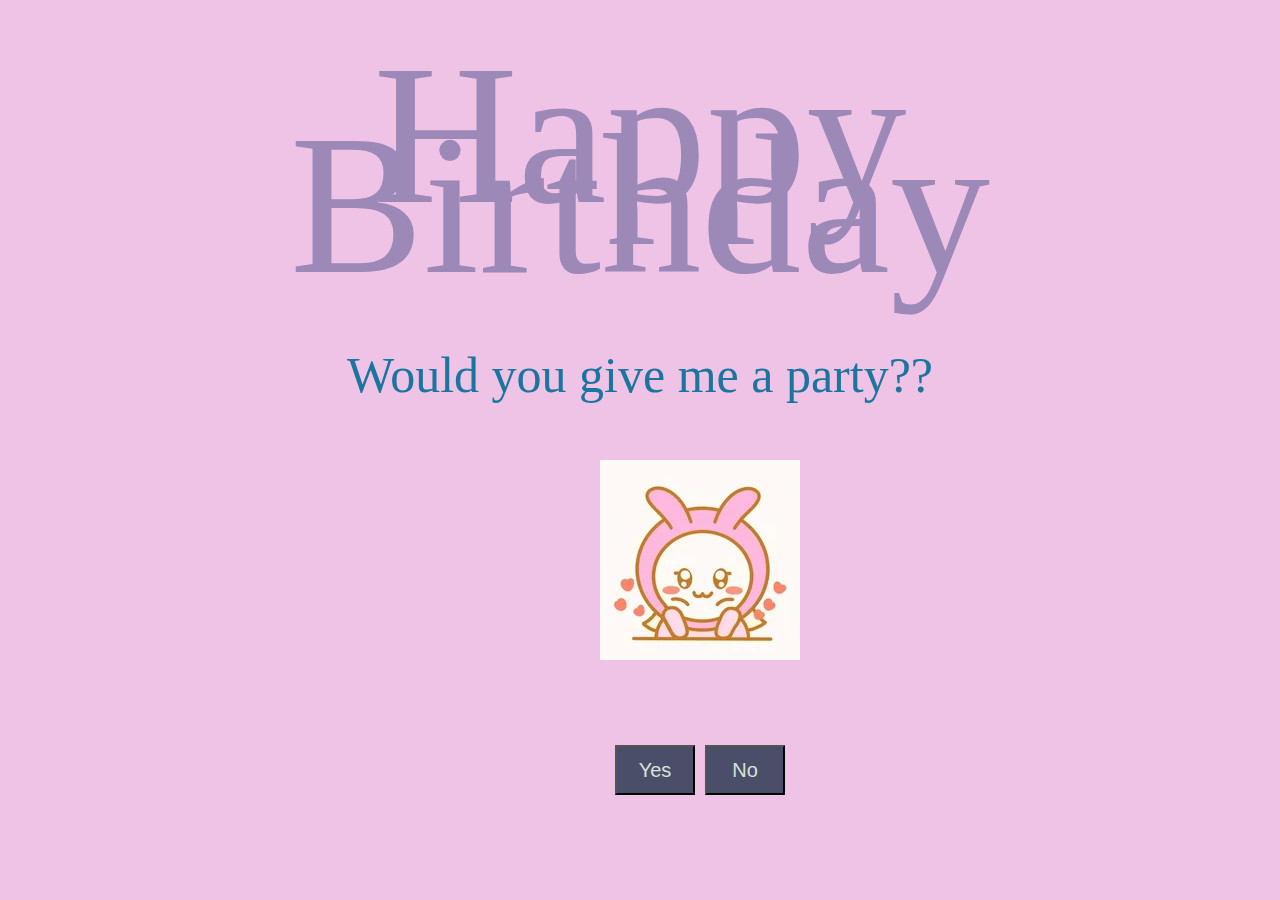
<file: index.html>
<!DOCTYPE html>
<html lang="en">
<head>
    <meta charset="UTF-8">
    <meta name="viewport" content="width=device-width, initial-scale=1.0">
    <link rel="stylesheet" href="style.css">
    <title>Document</title>
</head>
<body>
    <div class="header">
        <div class="wish">Happy Birthday</div>
        <div class="ask">Would you give me a party??</div>
        <div class="gif-container">
            <img src="wish.webp" alt="image">
        </div>
    </div>
    <div class="container">
        <button class="btn" id="yesButton" onclick="nextPage()">Yes</button>
        <button class="btn" id="noButton" onclick="notPage()">No</button>
    </div>
    <script>
        function nextPage(){
            window.location = "partypage.html";
        }
        function notPage(){
            window.location = "noParty.html";
        }

    </script>
    
</body>
</html>
</file>
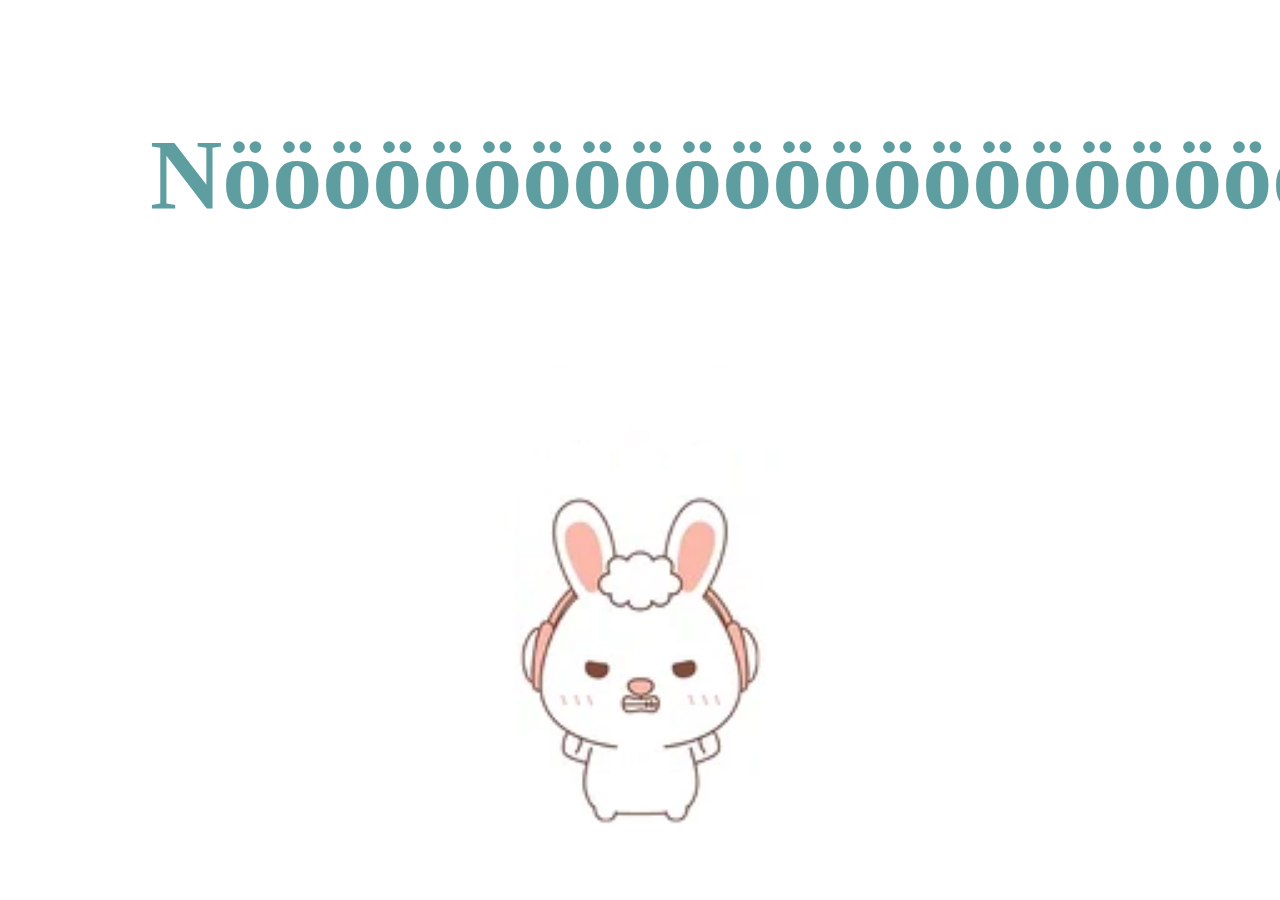
<file: noParty.html>
<!DOCTYPE html>
<html lang="en">
<head>
    <meta charset="UTF-8">
    <meta name="viewport" content="width=device-width, initial-scale=1.0">
    <link rel="stylesheet" href="party_style.css">
    <title>Document</title>
</head>
<body>
    <div class="container">
        <h1 class="header">Nöööööööööööööööööööööö</h1>
    </div>
    <div class="gifcontainer">
        <img src="no.webp">
    </div>
    
</body>
</html>
</file>
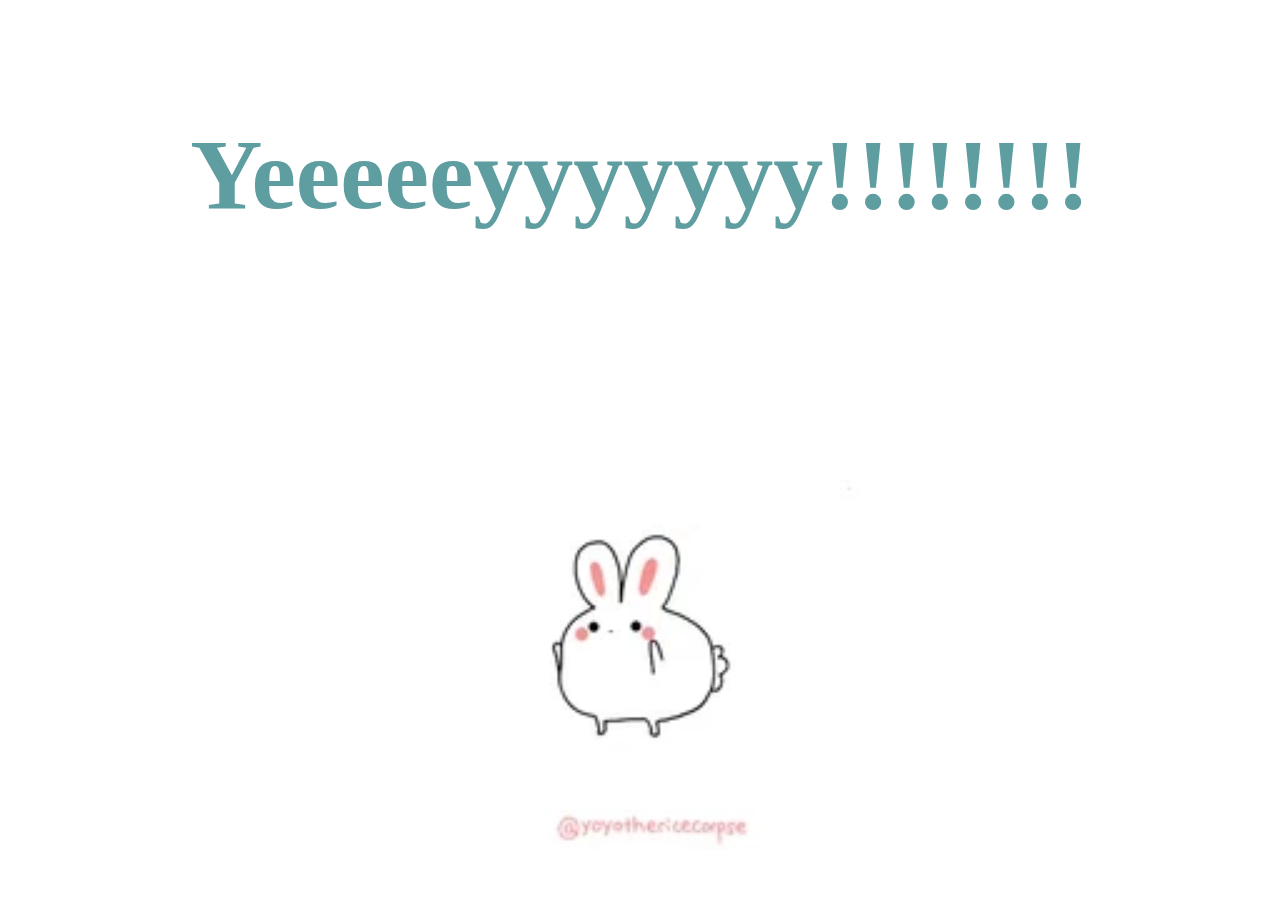
<file: partypage.html>
<!DOCTYPE html>
<html lang="en">
<head>
    <meta charset="UTF-8">
    <meta name="viewport" content="width=device-width, initial-scale=1.0">
    <link rel="stylesheet" href="party_style.css">
    <title>Document</title>
</head>
<body>
    <div class="container">
        <h1 class="header">Yeeeeeyyyyyyy!!!!!!!!</h1>
    </div>
    <div class="gifcontainer">
        <img src="yes.webp">
    </div>
</body>
</html>
</file>
<file: style.css>
*{
    margin:0;
    padding:0;
    border:border-box;
}
body{
    background-color:#efc3e6;
}
.header{
    margin-top: 50px;
    line-height: 70px;
}
.wish{
    font-size: 200px;
    color:#9c89b8;
    padding: 50px;
    text-align: center;
}
.ask{
    font-size: 50px;
    color:#1a759f;
    padding:50px;
    text-align: center;
}
.gif-container{
    margin-left: 600px;
}
.container{
    height: 100px;
    width: 1300px;
    padding:50px;
    display: flex;
    justify-content: center;
}
.btn{
    margin:5px;
    font-size: 20px;
    color:#d8e2dc;
    background-color: #4a4e69;
    height:50px;
    width:80px;
}
#yesButton:hover{
    background-color:#8da9c4;
    color:#eef4ed;
}
#noButton:hover{
    background-color:#8da9c4;
    color:#eef4ed;
}
</file>
<file: party_style.css>
*{
    margin:0;
    padding:0;
    border:border-box;
    line-height: 50px;
}

.header{
    font-size: 100px;
    color:cadetblue;
    text-align: center;
    margin: 150px;
}
.gifcontainer{
    margin-top: 50px;;
    display: flex;
    justify-content: center;
    height: 500px;
}
</file>
